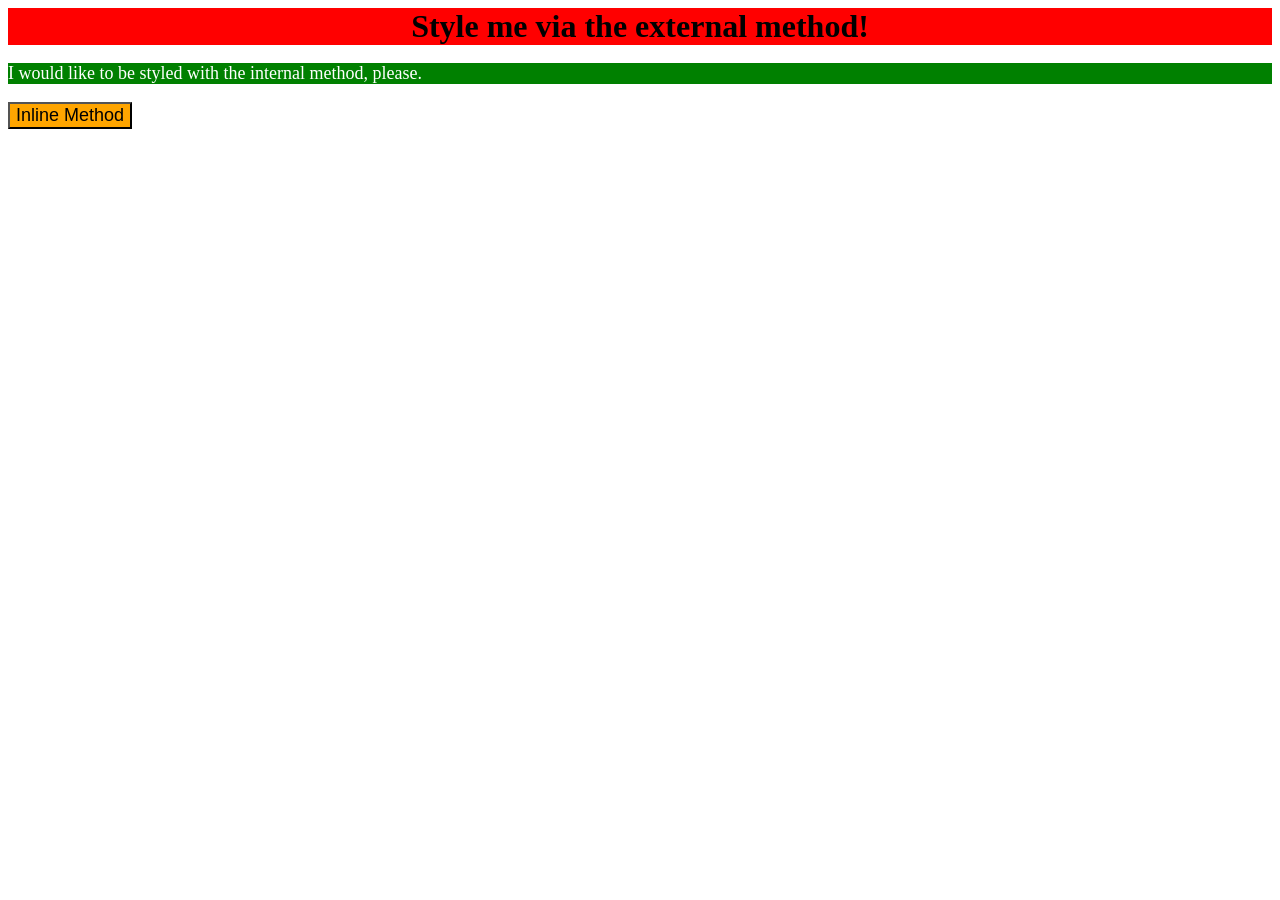
<file: foundations/intro-to-css/01-css-methods/index.html>
<!DOCTYPE html>
<html lang="en">
  <head>
    <meta charset="UTF-8">
    <meta http-equiv="X-UA-Compatible" content="IE=edge">
    <meta name="viewport" content="width=device-width, initial-scale=1.0">
    <link rel="stylesheet" href="styles.css">
    <title>Methods for Adding CSS</title>

    <style>
      p{
        background-color: green;
        color: white;
        font-size: 18px;
      }
    </style>

  </head>
  <body>
    <div>Style me via the external method!</div>
    <p>I would like to be styled with the internal method, please.</p>
    <button style="background-color: orange; font-size: 18px;">Inline Method</button>
  </body>
</html>
</file>
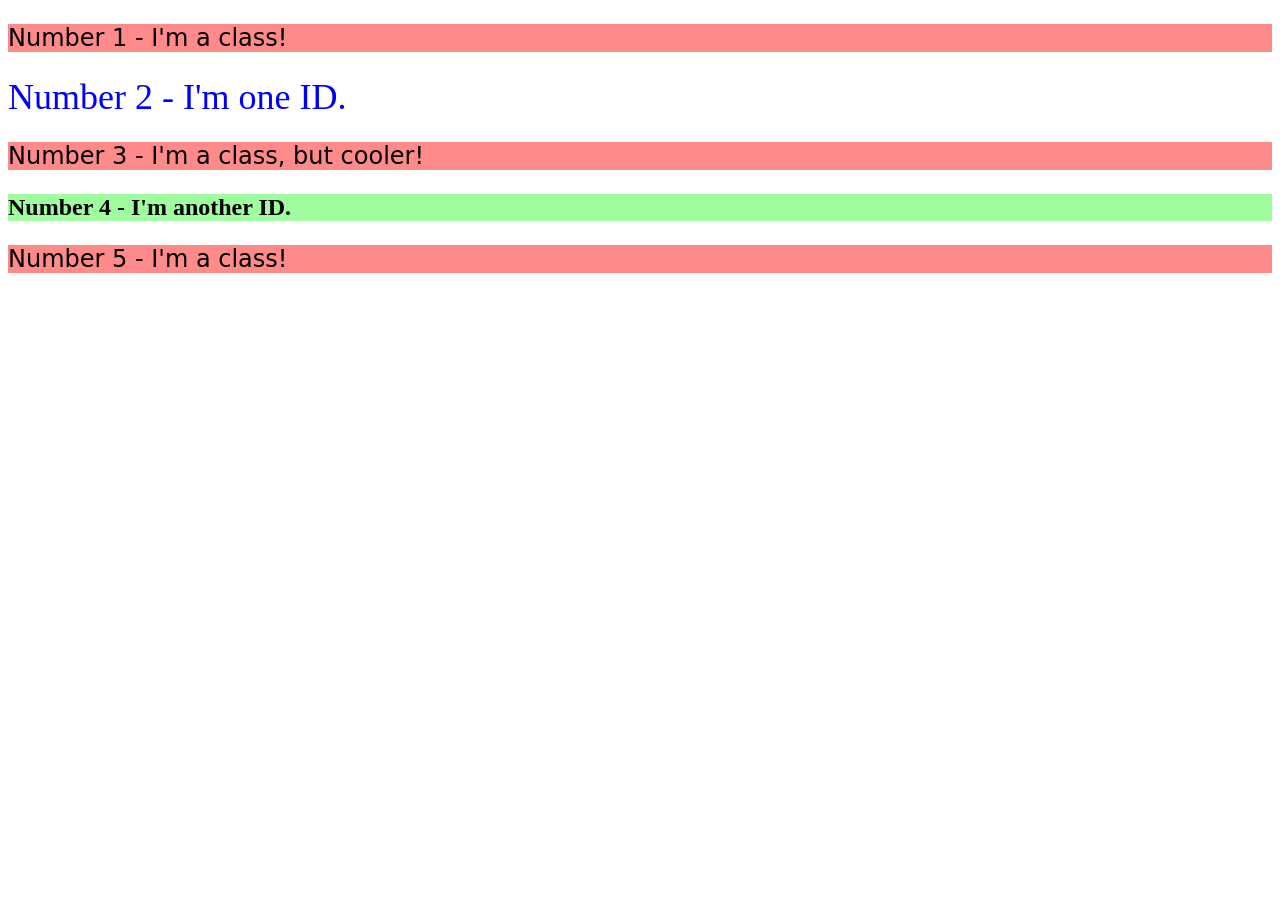
<file: foundations/intro-to-css/02-class-id-selectors/index.html>
<!DOCTYPE html>
<html lang="en">
  <head>
    <meta charset="UTF-8">
    <meta http-equiv="X-UA-Compatible" content="IE=edge">
    <meta name="viewport" content="width=device-width, initial-scale=1.0">
    <title>Class and ID Selectors</title>
    <link rel="stylesheet" href="style.css">
  </head>
  <body>
    <p class="odd">Number 1 - I'm a class!</p>
    <div id="no2">Number 2 - I'm one ID.</div>
    <p class="odd">Number 3 - I'm a class, but cooler!</p>
    <div id="no3">Number 4 - I'm another ID.</div>
    <p class="odd">Number 5 - I'm a class!</p>
  </body>
</html>
</file>
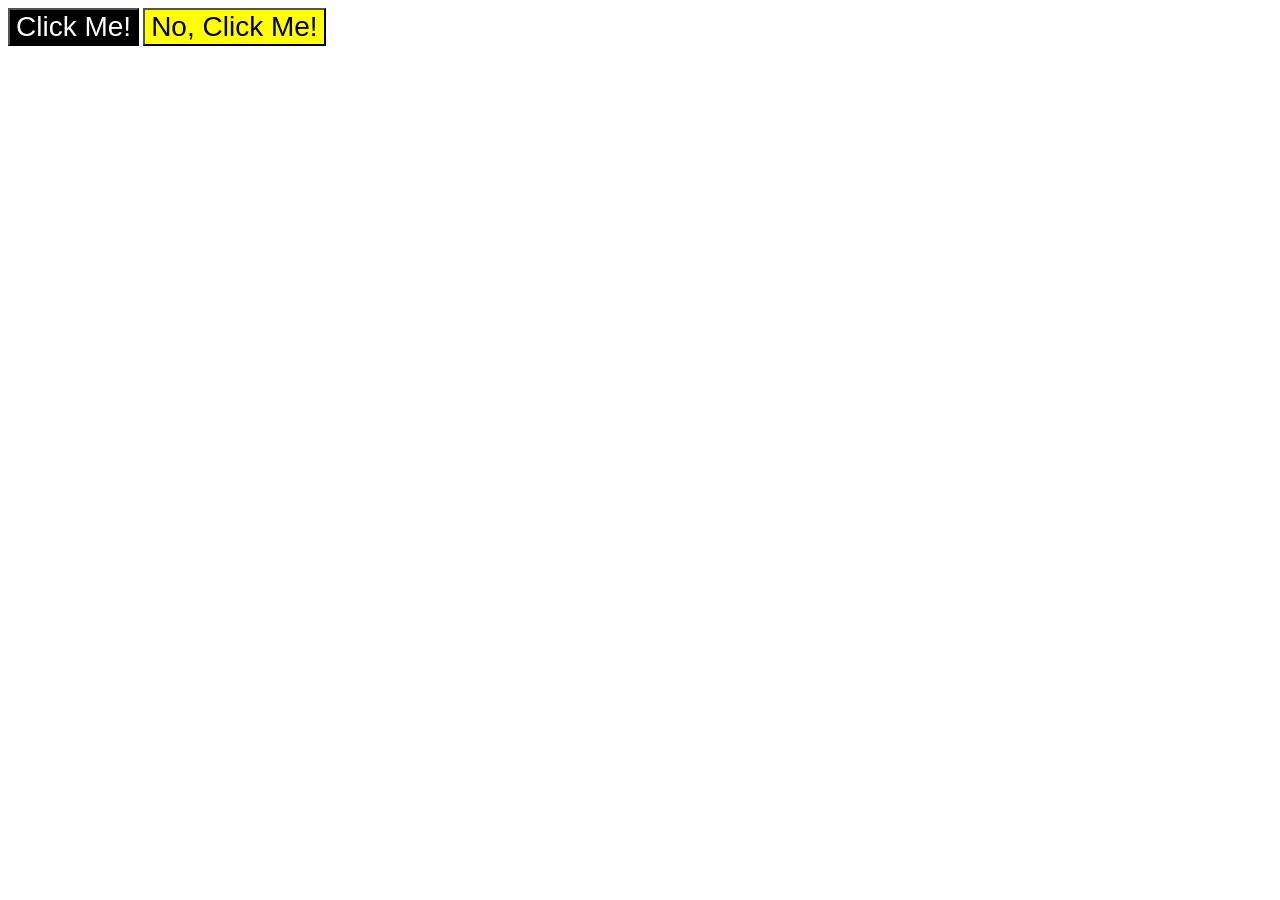
<file: foundations/intro-to-css/03-grouping-selectors/index.html>
<!DOCTYPE html>
<html lang="en">
  <head>
    <meta charset="UTF-8">
    <meta http-equiv="X-UA-Compatible" content="IE=edge">
    <meta name="viewport" content="width=device-width, initial-scale=1.0">
    <title>Grouping Selectors</title>
    <link rel="stylesheet" href="style.css">
  </head>
  <body>
    <button class="button no1">Click Me!</button>
    <button class="button no2">No, Click Me!</button>
  </body>
</html>
</file>
<file: foundations/intro-to-css/01-css-methods/styles.css>
div{
    background-color: red;
    font-size:32px;
    text-align: center;
    font-weight: bold;
}
</file>
<file: foundations/intro-to-css/02-class-id-selectors/style.css>
/* Add CSS Styling */
.odd{
    background-color: rgb(255, 138, 138);
    font-family: Verdana, "DejaVu Sans", sans-serif;
    font-size:24px;
}

#no2{
    color: blue;
    font-size:36px;
}

#no3{
    background-color: rgb(159, 252, 159);
    font-size: 24px;
    font-weight: bold;
}
</file>
<file: foundations/intro-to-css/03-grouping-selectors/style.css>
.button.no1{
    background-color: black;
    color: white;
}

.button.no2{
    background-color:yellow;
}

button{
    font-size: 28px;
    font-family: Helvetica, "Times New Roman", sans-serif;
}
</file>
